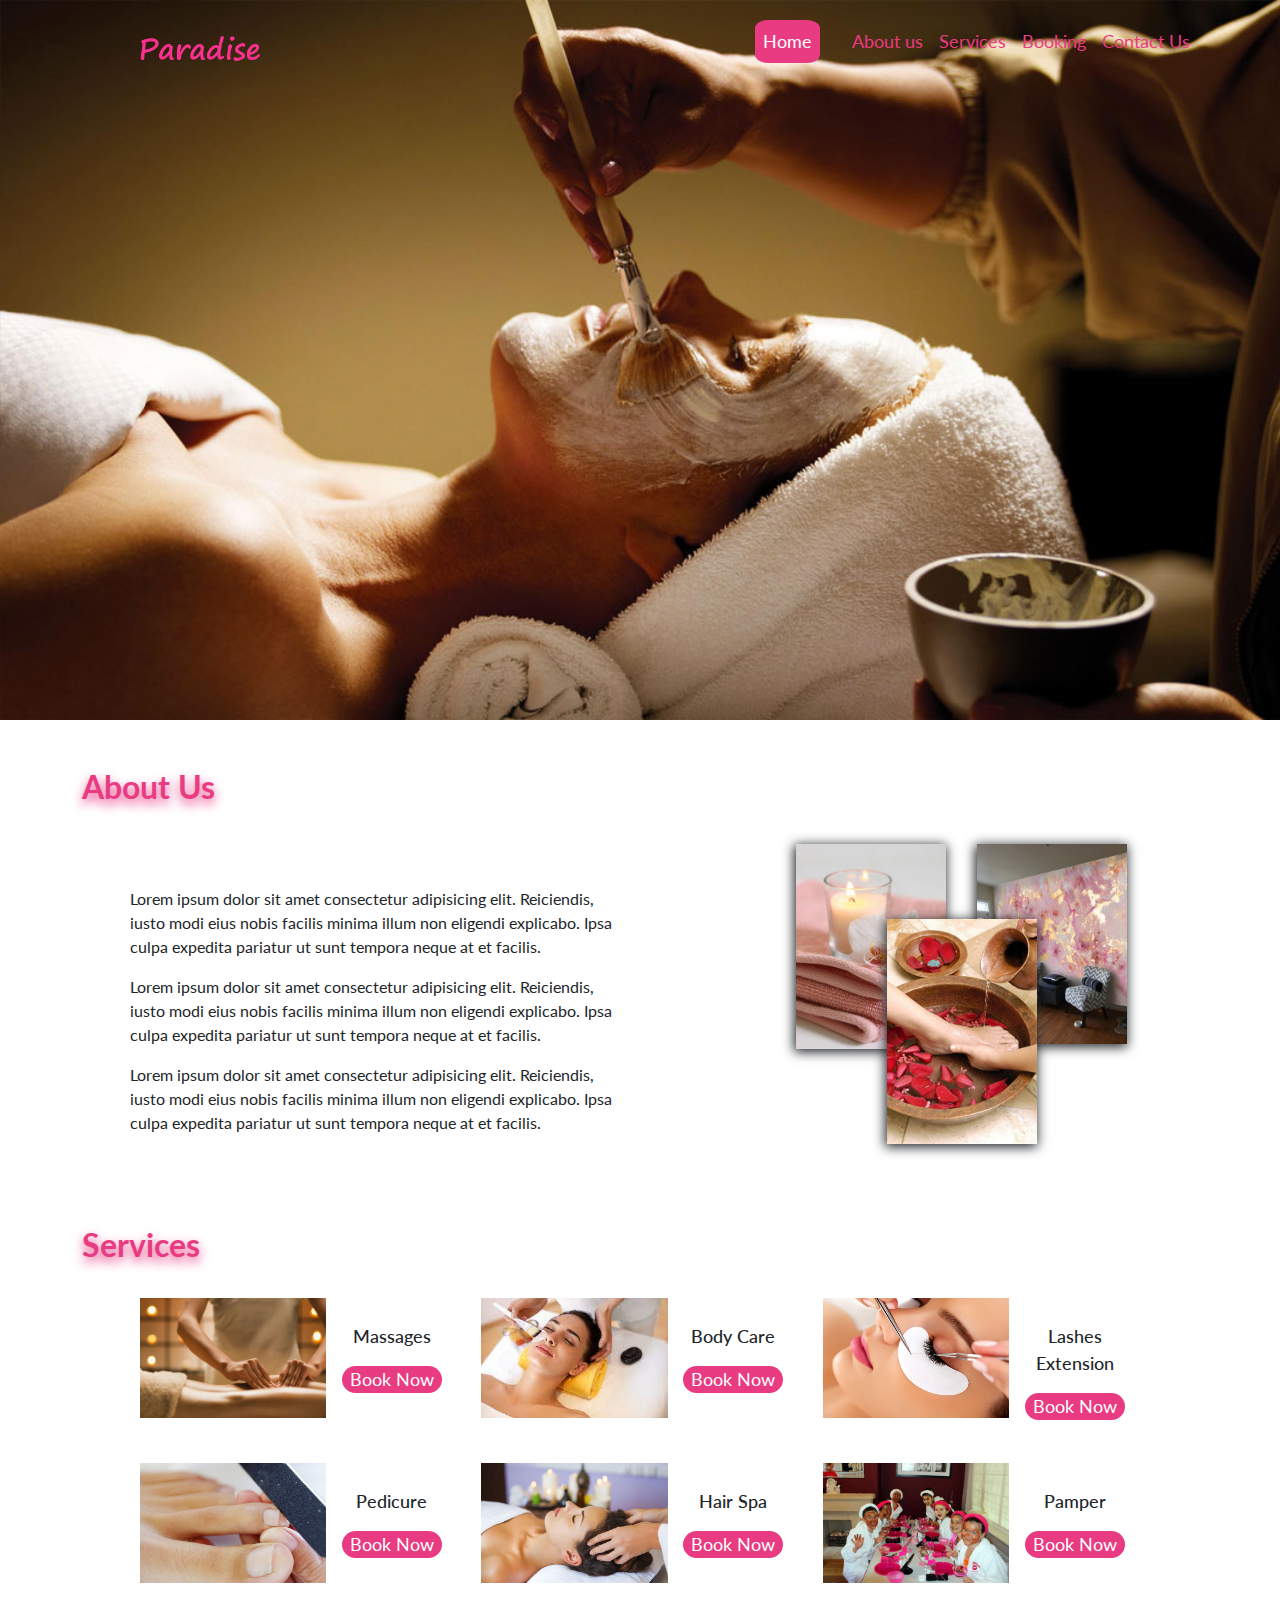
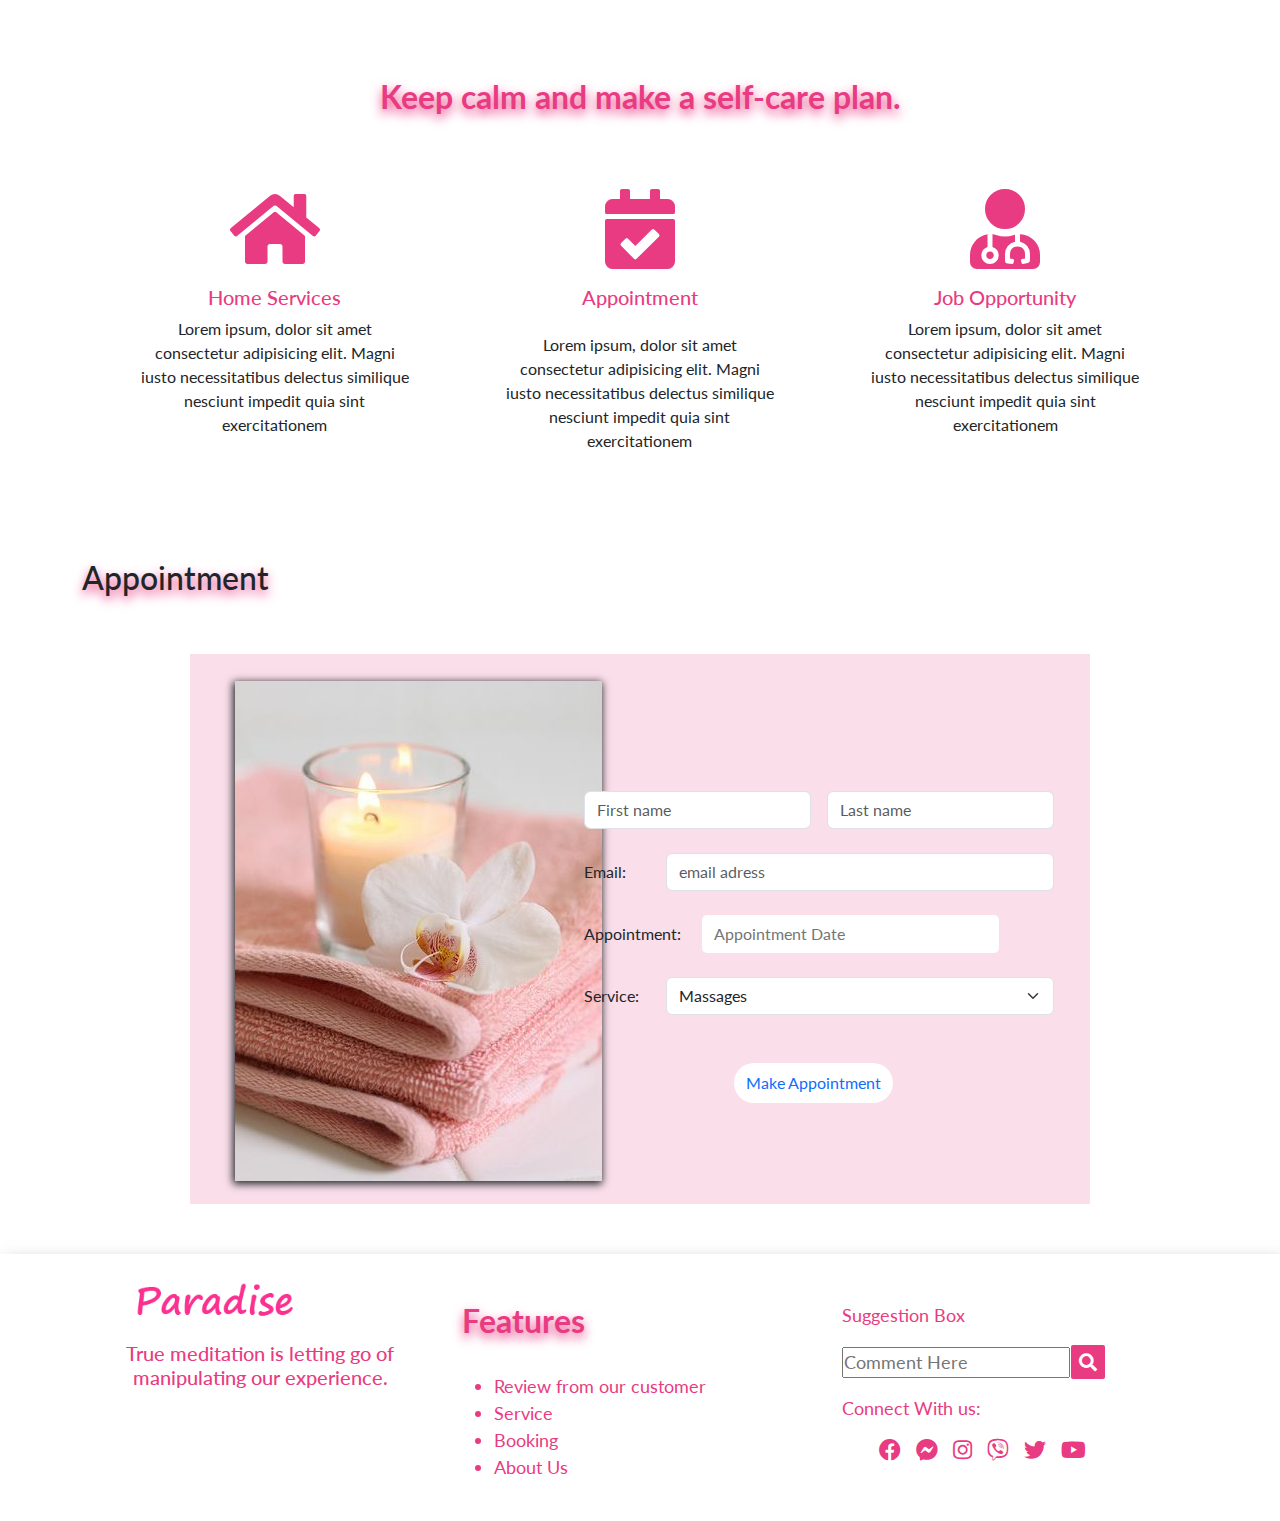
<file: index.html>
<!DOCTYPE html>
<html lang="en">
<head>
    <meta charset="UTF-8">
    <meta http-equiv="X-UA-Compatible" content="IE=edge">
    <meta name="viewport" content="width=device-width, initial-scale=1.0">
    <title>Document</title>
    <link href="https://cdn.jsdelivr.net/npm/bootstrap@5.1.0/dist/css/bootstrap.min.css" rel="stylesheet">
    <link rel="stylesheet" href="https://use.fontawesome.com/releases/v5.15.4/css/all.css">
    <link rel="stylesheet" href="style/responsive .css">
    <link rel="stylesheet" href="style/style.css">
</head>
<body>
    <!--heading start-->
  <section class="back">
    
  </section>
  <nav class="navbar fixed-top navbar-expand-lg navbar-light bg-none scrolling-navbar">
    <div class="container">
      <a class="navbar-brand ms-3 " href="#"><img src="img/logo3.png" alt="" width="60%"></a>
      <button class="navbar-toggler" type="button" data-bs-toggle="collapse" data-bs-target="#navbarSupportedContent" aria-controls="navbarSupportedContent" aria-expanded="false" aria-label="Toggle navigation">
        <span class="navbar-toggler-icon"></span>
      </button>
      <div class="collapse navbar-collapse" id="navbarSupportedContent">
        <ul class="navbar-nav ms-auto mb-2 mb-lg-0">
          <li class="nav-item">
            <a class="nav-link active me-4" aria-current="page" href="#">Home</a>
          </li>
          <li class="nav-item">
            <a class="nav-link" aria-current="page" href="#">About us</a>
          </li>
          <li class="nav-item">
            <a class="nav-link" href="#">Services</a>
          </li>
          <li class="nav-item">
            <a class="nav-link" href="#">Booking</a>
          </li>
          <li class="nav-item">
            <a class="nav-link" href="#">Contact Us</a>
          </li>
          
        </ul>
        <form class="d-flex">

        </form>
      </div>
    </div>
  </nav>
    <!--heading end-->

    <!--about start-->
  <section class="about mt-5 mb-5">
    <div class="container">
      <h2>About Us</h2>
      <div class="brief d-flex">
           <div class="brief-left ms-5 mt-5"><p>Lorem ipsum dolor sit amet consectetur adipisicing elit. Reiciendis, iusto modi eius nobis facilis minima illum non eligendi explicabo. Ipsa culpa expedita pariatur ut sunt tempora neque at et facilis.</p>
            <p>Lorem ipsum dolor sit amet consectetur adipisicing elit. Reiciendis, iusto modi eius nobis facilis minima illum non eligendi explicabo. Ipsa culpa expedita pariatur ut sunt tempora neque at et facilis.</p>
            <p class="three">Lorem ipsum dolor sit amet consectetur adipisicing elit. Reiciendis, iusto modi eius nobis facilis minima illum non eligendi explicabo. Ipsa culpa expedita pariatur ut sunt tempora neque at et facilis.</p></div>
           <div class="brief-right"><img src="img/10x10' Pink Purple Gold Marble Vinyl Wallpaper Wall _ Etsy.jpg" alt=""  width="100%">
              <img src="img/Our Services - Final Touch Nails & Spa of Tucson, Arizona 85730 _ Gel Manicure, Dipping Powder, Organic Pedicure, Acrylic, Eyelash, Facial, Waxing.png" alt="" class="img2">
            <img src="img/fab.jpg" alt=""class="img3"></div>
      </div>
       
    </div>
  </section>
    <!--about end-->

  <!--sercives start-->
   <section class="services mt-5 mb-5">
     
     <div class="container">
            <div class="heading"><h2>Services</h2></div>
                <div class="services-main">
                    <div class="row">
                       <div class="col-lg-4 ">
                           <div class="c-flex">
                            <div class="services-mainleft">
                              <img src="img/10 Incredible Things to Do in Tahiti.jpg" alt="" width="100%">
                               </div>
                                <div class="services-mainright"><p>Massages</p>
                                <button><a href="#">Book Now</a></button></div>
                           </div>
                       </div>
                       <div class="col-lg-4 ">
                        <div class="c-flex">
                         <div class="services-mainleft">
                           <img src="img/images (1).jpg" alt="" width="100%">
                            </div>
                             <div class="services-mainright"><p>Body Care</p>
                              <button><a href="#">Book Now</a></button></div>
                        </div>
                        </div>
                       <div class="col-lg-4 ">
                         <div class="c-flex">
                          <div class="services-mainleft">
                         <img src="img/slide-3.jpg" alt="" width="100%">
                          </div>
                           <div class="services-mainright"><p>Lashes Extension</p>
                            <button><a href="#">Book Now</a></button></div>
                      </div>
                       </div>
                       <div class="col-lg-4 ">
                        <div class="c-flex">
                         <div class="services-mainleft">
                           <img src="img/pedicure.jpg" alt="" width="100%">
                            </div>
                             <div class="services-mainright"><p>Pedicure</p>
                              <button><a href="#">Book Now</a></button></div>
                        </div>
                        </div>
                       <div class="col-lg-4 ">
                          <div class="c-flex">
                              <div class="services-mainleft">
                            <img src="img/Spa_1024x400.jpg" alt="" width="100%">
                             </div>
                          <div class="services-mainright"><p>Hair Spa</p>
                            <button><a href="#">Book Now</a></button></div>
                     </div>
                       </div>
                       <div class="col-lg-4 ">
                          <div class="c-flex">
                            <div class="services-mainleft">
                      <img src="img/Princess-Pamper-Party.jpg" alt="" width="100%">
                           </div>
                            <div class="services-mainright"><p>Pamper</p>
                          <button><a href="#">Book Now</a></button></div>
                         </div>
                       </div>
                     </div>
                </div>
              <h2 class="quote">Keep calm and make a self-care plan.</h2>
            <div class="card-group">
             <div class="card">
                <i class="fas fa-home" class="font"></i>
                 <div class="card-body">
          <h5 class="card-title">Home Services</h5>
          <p class="card-text">Lorem ipsum, dolor sit amet consectetur adipisicing elit. Magni iusto necessitatibus delectus similique nesciunt impedit quia sint exercitationem</p>
         
        </div>
      </div>
      <div class="card">
        <i class="fas fa-calendar-check"></i>
        <div class="card-body">
          <h5 class="card-title mb-4">Appointment</h5>
          <p class="card-text">Lorem ipsum, dolor sit amet consectetur adipisicing elit. Magni iusto necessitatibus delectus similique nesciunt impedit quia sint exercitationem </p>
          
        </div>
      </div>
      <div class="card">
        <i class="fas fa-user-md"></i>
        <div class="card-body">
          <h5 class="card-title">Job Opportunity</h5>
          <p class="card-text">Lorem ipsum, dolor sit amet consectetur adipisicing elit. Magni iusto necessitatibus delectus similique nesciunt impedit quia sint exercitationem</p>
          
        </div>
      </div>
             </div>
       </div>      
      </div>
   </section>
  <!--sercives end--> 

    <!--Appointment start-->
<section class="appointment">
  <div class="container">
    <h2 class="h2 pt-4 pb-5">Appointment</h2>
    <div class="appoint-body">
    <div class="d-flex">
      <div class="appoint-body-left">
        <img src="img/fab.jpg" alt="">
      </div>
      <div class="appoint-body-right">
        <div class="row g-3">
          <div class="col">
            <input type="text" class="form-control" placeholder="First name" aria-label="First name">
          </div>
          <div class="col">
            <input type="text" class="form-control" placeholder="Last name" aria-label="Last name">
          </div>
        </div>
        <div class="row mb-3 mt-4">
          <label for="inputEmail3" class="col-sm-2 col-form-label">Email: </label>
          <div class="col-sm-10">
            <input type="Email " class="form-control" placeholder="email adress" id="inputEmail3">
          </div>
        </div>
        <div class="row  mb-3 mt-4">
          <label for="input date" class="col-sm-2 col-form-label">Appointment:</label> 
          <input type="text " placeholder="Appointment Date" class="form-controll ms-5" width="60%">
        </div>
        <div class="row mb-5 mt-4">
          <label for="" class="col-sm-2 col-form-label">Service:</label>
          <div class="col-sm-10">
            <select class="form-select" aria-label="Services" placeholder="menu">
              <option value="1">Massages</option>
              <option value="2">Body Care</option>
              <option value="3">Lashes Extension</option>
              <option value="4">Pedicure</option>
              <option value="5">Hair Spa</option>
              <option value="6">Pamper</option>                    
              
            </select>
          </div>
        </div>
        <button class="make"><a href="#">Make Appointment</a></button>
       
      </div>
    </div>
    </div>
  </div>
</section>
    <!--Appointment ends-->
<!--footer starts-->
<section class="footer mt-5">
  <div class="container">
    <div class="row pb-4">
      <div class="col-lg-4">
        <img src="img/logo3.png" alt="#" class="footer-logo">
        <h4>True meditation is letting go of manipulating our experience. </h4>
      </div>
      <div class="col-lg-4">
       <div class="book mt-5"><h2>Features</h2>
        <ul>
          <li>Review from our customer</li>
          <li>Service</li>
          <li>Booking</li>
          <li>About Us</li>
        </ul>
      </div>
      </div>
      <div class="col-lg-4">
        <div class="suggest mt-5">
            <p>Suggestion Box</p>
            <input type="text" placeholder="Comment Here" height="28px">
            <button><i class="fas fa-search ms-2 me-2 mt-2 mb-2"></i></button>
        </div>
        <div class="Connect mt-3"><p>Connect With us:</p>
          <ul>
            <li><i class="fab fa-facebook"></i></li>
            <li><i class="fab fa-facebook-messenger"></i></li>
            <li><i class="fab fa-instagram"></i></li>
            <li><i class="fab fa-viber"></i></li>
            <li><i class="fab fa-twitter"></i></li>
            <li><i class="fab fa-youtube"></i></li>
          </ul>
        </div>
      </div>            
    </div>

  </div>

</section>
<!--footer ends-->
<script src="https://cdn.jsdelivr.net/npm/bootstrap@5.1.0/dist/js/bootstrap.bundle.min.js"></script>   
<script src="js/main.js"></script>
</body>
</html>
</file>
<file: style/responsive .css>
@media only screen and (max-width: 800px) {
  .back{ background-size:100% auto;background-repeat: no-repeat;background-position: center  bottom;background-color: #FFF9F3;} 
  .d-flex, .c-flex{flex-direction: column;} 
  .brief-left, .brief-right{flex-basis: 0%;}
  .three, .appointment{display: none;}
  h2,.footer{text-align: center;}
  .heading{margin-top: 350px;}
  .services .services-main .services-mainleft img { height: auto !important;padding-bottom: none  !important; }
  .services .services-main .services-mainright {margin-top: 0;}
  .brief-left{padding-bottom: 35px;}
  .brief-right, img.img2 {
    position: absolute;
    left: 13%;
    top: 6%;
    box-shadow: -1px 2px 11px 1px;
    z-index: 999;}
    .about .brief .brief-right .img2 {
        width: 150px;
        position: absolute;
        left: 71%;
        top: 2%;
        -webkit-box-shadow: -1px 2px 11px 1px;
        box-shadow: -1px 2px 11px 1px;}
    .about .brief .brief-right img.img3 { position: absolute;left: 4%;}
    .navbar-light .navbar-nav .nav-link.active {border-radius: 0!important;
     width: 100%;}
    .navbar-nav .nav-link {text-align: center; }
    .navbar-light .navbar-nav .nav-link:hover {border-radius: 0%!important;
 }
}
</file>
<file: style/style.css>
@import url("https://fonts.googleapis.com/css2?family=Lato:ital,wght@0,100;0,300;0,400;0,700;0,900;1,100;1,300;1,400;1,700;1,900&display=swap");
:root {
  --b:#E93B81;
}

h2 {
  font-weight: 700;
  color: var(--b);
  text-shadow: 0px 5px 11px #e93b81;
  padding-bottom: 25px;
}

.d-flex, .c-flex {
  display: -webkit-box;
  display: -ms-flexbox;
  display: flex;
  -webkit-box-pack: justify;
      -ms-flex-pack: justify;
          justify-content: space-between;
}

* {
  margin: 0;
  padding: 0;
  -webkit-box-sizing: border-box;
          box-sizing: border-box;
}

body {
  font-family: 'Lato', sans-serif;
}

.back {
  width: 100%;
  height: 80vh;
  background-image: url("../img/banner-spas-hanoi.jpg");
  background-repeat: no-repeat;
  background-size: cover;
  position: relative;
  background-color: black;
}

.nav {
  background: none;
}

.navbar {
  font-size: 18px;
  position: absolute;
  top: 0;
  width: 100%;
}

.navbar-light .navbar-nav .nav-link.active, .navbar-light .navbar-nav .show > .nav-link {
  color: #fff;
  background-color: var(--b);
  border-radius: 20%;
}

.navbar-light .navbar-nav .nav-link {
  color: var(--b);
}

.navbar-light .navbar-nav .nav-link:hover {
  color: #fff;
  background-color: var(--b);
  border-radius: 20%;
}

.about {
  margin: 50px 0;
}

.about .brief {
  margin-bottom: 75px;
}

.about .brief .brief-left {
  -ms-flex-preferred-size: 45%;
      flex-basis: 45%;
}

.about .brief .brief-right {
  -ms-flex-preferred-size: 45%;
      flex-basis: 45%;
  width: 300px;
  height: 250px;
  background-color: transparent;
  position: relative;
}

.about .brief .brief-right img {
  width: 150px;
  position: absolute;
  left: 56%;
  top: 2%;
  -webkit-box-shadow: -1px 2px 11px 1px;
          box-shadow: -1px 2px 11px 1px;
}

.about .brief .brief-right img.img3 {
  position: absolute;
  left: 20%;
}

.about .brief .brief-right img.img2 {
  position: absolute;
  left: 38%;
  top: 32%;
  -webkit-box-shadow: -1px 2px 11px 1px;
          box-shadow: -1px 2px 11px 1px;
  z-index: 999;
}

.services .services-main {
  max-width: 1000px;
  margin: auto;
}

.services .services-main .services-mainleft {
  padding-bottom: 45px;
  -ms-flex-preferred-size: 65%;
      flex-basis: 65%;
}

.services .services-main .services-mainleft img {
  height: 120px;
}

.services .services-main .services-mainright {
  text-align: center;
  -webkit-box-align: center;
      -ms-flex-align: center;
          align-items: center;
  margin-top: 25px;
  margin-bottom: 25px;
  padding: 0 10px;
  -ms-flex-preferred-size: 45%;
      flex-basis: 45%;
  font-size: 18px;
  font-weight: 500;
}

.services .services-main .services-mainright button {
  background-color: var(--b);
  color: #fff;
  border: none;
  border-radius: 25px;
}

.services .services-main .services-mainright button a {
  text-decoration: none;
  color: #fff;
  margin: 5px 8px;
}

.services .quote {
  text-align: center;
  margin: 50px 0 5px;
}

.services .card {
  text-align: center;
  margin: 18px 20px;
  border: none;
}

.services .card .fa, .services .card .fas {
  font-weight: 900;
  font-size: 80px;
  text-align: center;
  margin-top: 25px;
  color: var(--b);
}

.services .card .card-title {
  color: var(--b);
}

.services .card .card-text {
  margin: 0 18px;
}

.appoint-body {
  width: 900px;
  height: 550px;
  background-color: #f3a7c661;
  margin: auto;
  position: relative;
  margin-bottom: 50px;
}

.appoint-body .appoint-body-left {
  -ms-flex-preferred-size: 50%;
      flex-basis: 50%;
  position: absolute;
  top: 5%;
  left: 5%;
  -webkit-box-shadow: -1px 2px 8px 1px;
          box-shadow: -1px 2px 8px 1px;
}

.appoint-body .appoint-body-right {
  -ms-flex-preferred-size: 50%;
      flex-basis: 50%;
  position: absolute;
  right: 4%;
  top: 25%;
}

.appoint-body .form-controll {
  width: 60%;
  border-radius: 5px;
  border: none;
}

.appoint-body .make {
  padding: 8px 12px;
  -webkit-box-align: center;
      -ms-flex-align: center;
          align-items: center;
  background-color: #fff;
  color: var(--b);
  border: none;
  border-radius: 25px;
  position: absolute;
  left: 32%;
}

.appoint-body .make a {
  text-decoration: none;
}

.footer {
  -webkit-box-shadow: 5px 15px 20px;
          box-shadow: 5px 15px 20px;
}

.footer .footer-logo {
  width: 250px;
}

.footer h4 {
  font-size: 20px;
  text-align: center;
  margin-top: 12px;
  color: var(--b);
}

.footer .suggest, .footer .book ul li {
  font-size: 18px;
  color: var(--b);
}

.footer .suggest button, .footer .book ul li button {
  margin-left: -4px;
  background-color: var(--b);
  color: #fff;
  border: none;
  border-radius: 2px;
}

.footer .Connect {
  color: var(--b);
  font-size: 18px;
}

.footer .Connect ul {
  list-style: none;
}

.footer .Connect ul li {
  display: inline;
}

.footer .Connect ul li i {
  color: var(--b);
  margin: 0px 5px;
  font-size: 22px;
}
/*# sourceMappingURL=style.css.map */
</file>
